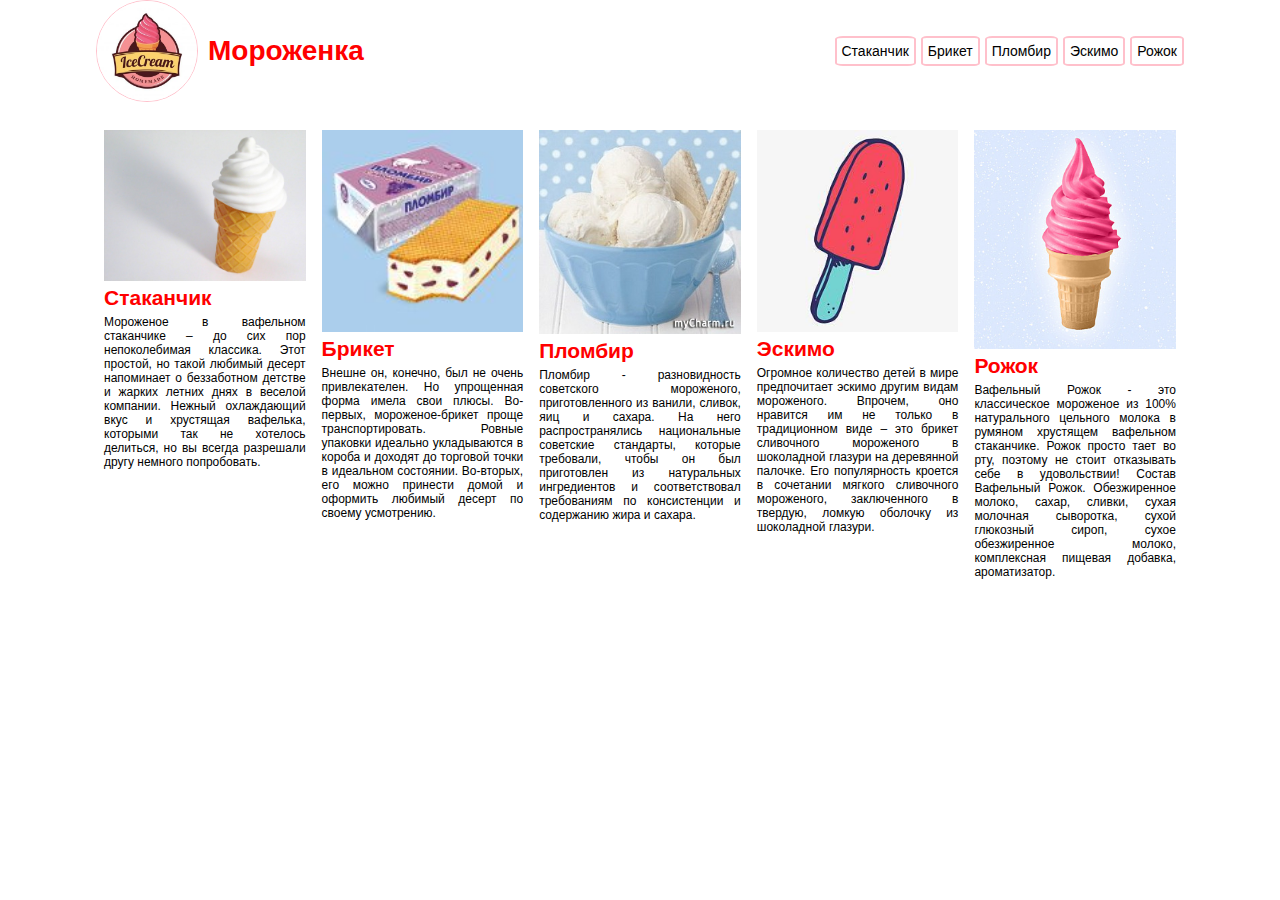
<file: index.html>
<html>
    <head>
        <link rel="stylesheet" href="style.css">
        <link rel="icon" href="logo.jpg">
        <title>Сайт мороженое</title>
    </head>
    <body>
        <div class="one">
            <div class="logo">
                <img src="logo.jpg">
                <h1>Мороженка</h1>
            </div>
            <div class="menu">
                <a href="stakanchik.html">Стаканчик</a>
                <a href="briket.html">Брикет</a>
                <a href="plombir.html">Пломбир</a>
                <a href="">Эскимо</a>
                <a href="">Рожок</a>
            </div>
        </div>
        <div class="two">
            <div class="card">
                <img src="stakanchik.jpg">
                <h2>Стаканчик</h2>
                <p>Мороженое в вафельном стаканчике – до сих пор непоколебимая классика. Этот простой, но такой любимый десерт напоминает о беззаботном детстве и жарких летних днях в веселой компании. Нежный охлаждающий вкус и хрустящая вафелька, которыми так не хотелось делиться, но вы всегда разрешали другу немного попробовать.
                </p>
            </div>
            <div class="card">
                <img src="briket.jpg">
                <h2>Брикет</h2>
                <p>Внешне он, конечно, был не очень привлекателен. Но упрощенная форма имела свои плюсы. Во-первых, мороженое-брикет проще транспортировать. Ровные упаковки идеально укладываются в короба и доходят до торговой точки в идеальном состоянии. Во-вторых, его можно принести домой и оформить любимый десерт по своему усмотрению.
                </p>
            </div>
            <div class="card">
                <img src="plombir.jpg">
                <h2>Пломбир</h2>
                <p>Пломбир - разновидность советского мороженого, приготовленного из ванили, сливок, яиц и сахара. На него распространялись национальные советские стандарты, которые требовали, чтобы он был приготовлен из натуральных ингредиентов и соответствовал требованиям по консистенции и содержанию жира и сахара.
                </p>
            </div>
            <div class="card">
                <img src="escimo2.jpg">
                <h2>Эскимо</h2>
                <p>Огромное количество детей в мире предпочитает эскимо другим видам мороженого. Впрочем, оно нравится им не только в традиционном виде – это брикет сливочного мороженого в шоколадной глазури на деревянной палочке. Его популярность кроется в сочетании мягкого сливочного мороженого, заключенного в твердую, ломкую оболочку из шоколадной глазури. 
                </p>
            </div>
            <div class="card">
                <img src="rojok.jpg">
                <h2>Рожок</h2>
                <p>Вафельный Рожок - это классическое мороженое из 100% натурального цельного молока в румяном хрустящем вафельном стаканчике. Рожок просто тает во рту, поэтому не стоит отказывать себе в удовольствии! Состав Вафельный Рожок. Обезжиренное молоко, сахар, сливки, сухая молочная сыворотка, сухой глюкозный сироп, сухое обезжиренное молоко, комплексная пищевая добавка, ароматизатор.
                </p>
            </div>
        </div>
    </body>
</html>
</file>
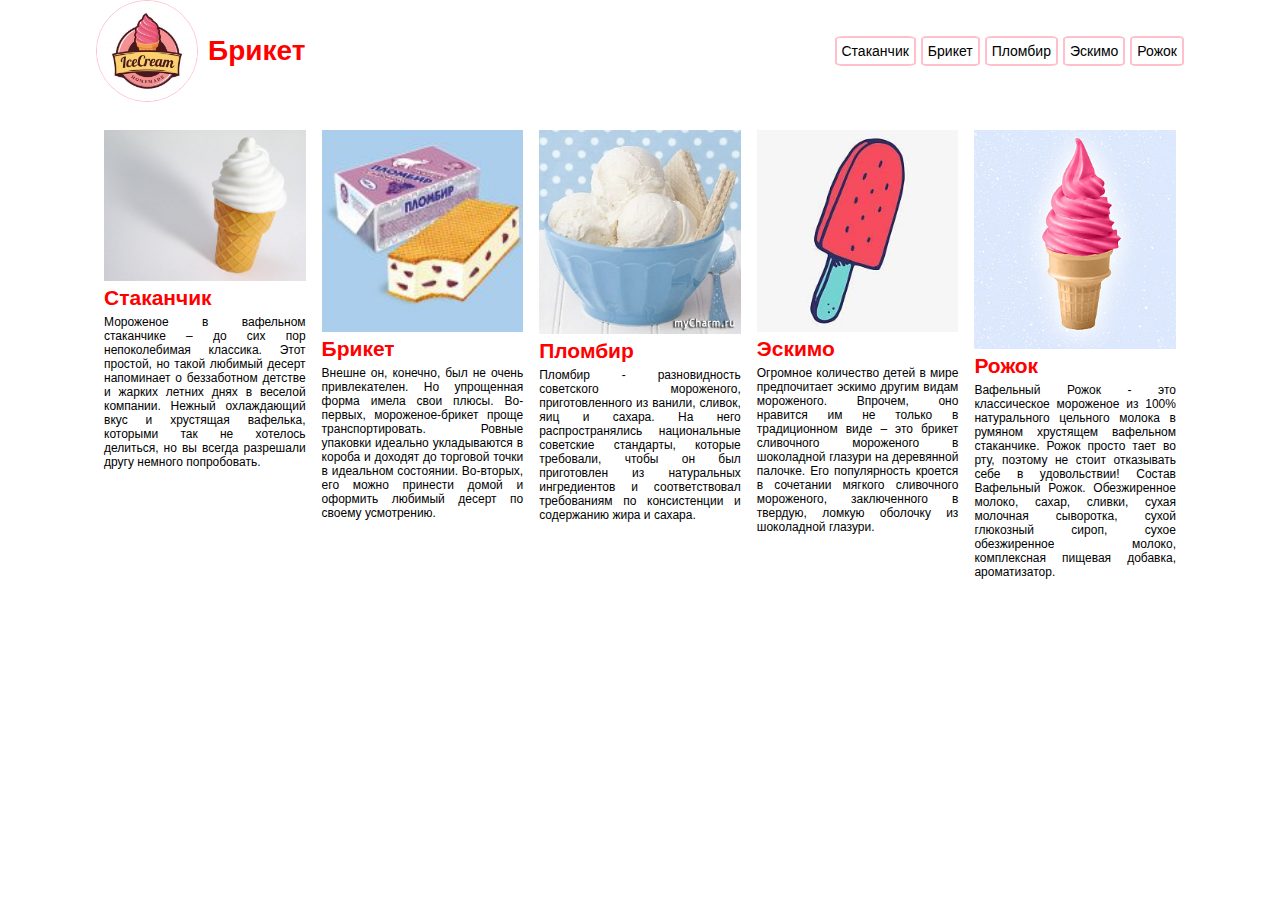
<file: briket.html>
<html>
    <head>
        <link rel="stylesheet" href="style.css">
        <link rel="icon" href="logo.jpg">
        <title>Сайт мороженое</title>
    </head>
    <body>
        <div class="one">
            <div class="logo">
                <img src="logo.jpg">
                <h1>Брикет</h1>
            </div>
            <div class="menu">
                <a href="stakanchik.html">Стаканчик</a>
                <a href="briket.html">Брикет</a>
                <a href="plombir.html">Пломбир</a>
                <a href="escimo.html">Эскимо</a>
                <a href="rojok.html">Рожок</a>
            </div>
        </div>
        <div class="two">
            <div class="card">
                <img src="stakanchik.jpg">
                <h2>Стаканчик</h2>
                <p>Мороженое в вафельном стаканчике – до сих пор непоколебимая классика. Этот простой, но такой любимый десерт напоминает о беззаботном детстве и жарких летних днях в веселой компании. Нежный охлаждающий вкус и хрустящая вафелька, которыми так не хотелось делиться, но вы всегда разрешали другу немного попробовать.
                </p>
            </div>
            <div class="card">
                <img src="briket.jpg">
                <h2>Брикет</h2>
                <p>Внешне он, конечно, был не очень привлекателен. Но упрощенная форма имела свои плюсы. Во-первых, мороженое-брикет проще транспортировать. Ровные упаковки идеально укладываются в короба и доходят до торговой точки в идеальном состоянии. Во-вторых, его можно принести домой и оформить любимый десерт по своему усмотрению.
                </p>
            </div>
            <div class="card">
                <img src="plombir.jpg">
                <h2>Пломбир</h2>
                <p>Пломбир - разновидность советского мороженого, приготовленного из ванили, сливок, яиц и сахара. На него распространялись национальные советские стандарты, которые требовали, чтобы он был приготовлен из натуральных ингредиентов и соответствовал требованиям по консистенции и содержанию жира и сахара.
                </p>
            </div>
            <div class="card">
                <img src="escimo2.jpg">
                <h2>Эскимо</h2>
                <p>Огромное количество детей в мире предпочитает эскимо другим видам мороженого. Впрочем, оно нравится им не только в традиционном виде – это брикет сливочного мороженого в шоколадной глазури на деревянной палочке. Его популярность кроется в сочетании мягкого сливочного мороженого, заключенного в твердую, ломкую оболочку из шоколадной глазури. 
                </p>
            </div>
            <div class="card">
                <img src="rojok.jpg">
                <h2>Рожок</h2>
                <p>Вафельный Рожок - это классическое мороженое из 100% натурального цельного молока в румяном хрустящем вафельном стаканчике. Рожок просто тает во рту, поэтому не стоит отказывать себе в удовольствии! Состав Вафельный Рожок. Обезжиренное молоко, сахар, сливки, сухая молочная сыворотка, сухой глюкозный сироп, сухое обезжиренное молоко, комплексная пищевая добавка, ароматизатор.
                </p>
            </div>
        </div>
    </body>
</html>
</file>
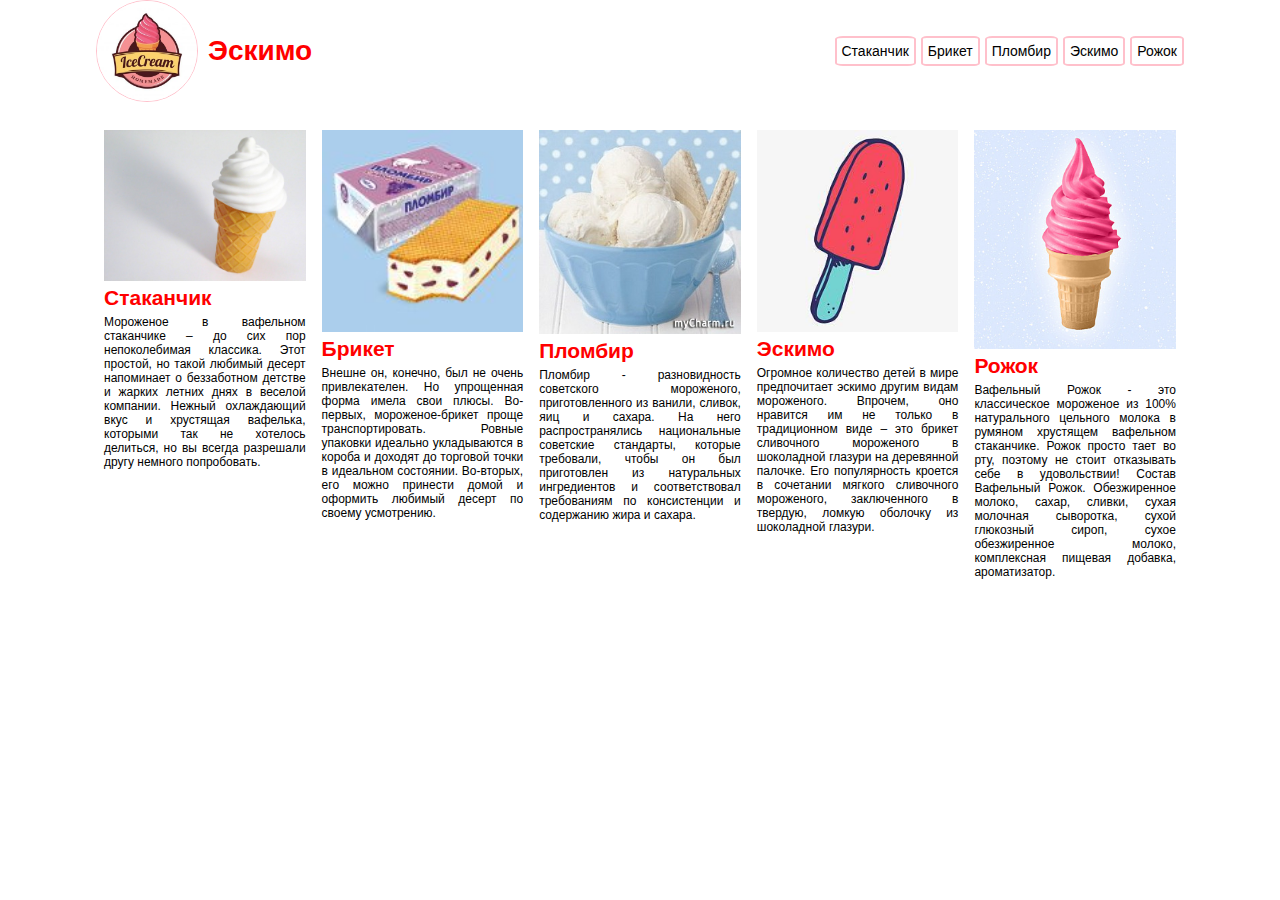
<file: escimo.html>
<html>
    <head>
        <link rel="stylesheet" href="style.css">
        <link rel="icon" href="logo.jpg">
        <title>Сайт мороженое</title>
    </head>
    <body>
        <div class="one">
            <div class="logo">
                <img src="logo.jpg">
                <h1>Эскимо</h1>
            </div>
            <div class="menu">
                <a href="stakanchik.html">Стаканчик</a>
                <a href="briket.html">Брикет</a>
                <a href="plombir.html">Пломбир</a>
                <a href="escimo.html">Эскимо</a>
                <a href="rojok.html">Рожок</a>
            </div>
        </div>
        <div class="two">
            <div class="card">
                <img src="stakanchik.jpg">
                <h2>Стаканчик</h2>
                <p>Мороженое в вафельном стаканчике – до сих пор непоколебимая классика. Этот простой, но такой любимый десерт напоминает о беззаботном детстве и жарких летних днях в веселой компании. Нежный охлаждающий вкус и хрустящая вафелька, которыми так не хотелось делиться, но вы всегда разрешали другу немного попробовать.
                </p>
            </div>
            <div class="card">
                <img src="briket.jpg">
                <h2>Брикет</h2>
                <p>Внешне он, конечно, был не очень привлекателен. Но упрощенная форма имела свои плюсы. Во-первых, мороженое-брикет проще транспортировать. Ровные упаковки идеально укладываются в короба и доходят до торговой точки в идеальном состоянии. Во-вторых, его можно принести домой и оформить любимый десерт по своему усмотрению.
                </p>
            </div>
            <div class="card">
                <img src="plombir.jpg">
                <h2>Пломбир</h2>
                <p>Пломбир - разновидность советского мороженого, приготовленного из ванили, сливок, яиц и сахара. На него распространялись национальные советские стандарты, которые требовали, чтобы он был приготовлен из натуральных ингредиентов и соответствовал требованиям по консистенции и содержанию жира и сахара.
                </p>
            </div>
            <div class="card">
                <img src="escimo2.jpg">
                <h2>Эскимо</h2>
                <p>Огромное количество детей в мире предпочитает эскимо другим видам мороженого. Впрочем, оно нравится им не только в традиционном виде – это брикет сливочного мороженого в шоколадной глазури на деревянной палочке. Его популярность кроется в сочетании мягкого сливочного мороженого, заключенного в твердую, ломкую оболочку из шоколадной глазури. 
                </p>
            </div>
            <div class="card">
                <img src="rojok.jpg">
                <h2>Рожок</h2>
                <p>Вафельный Рожок - это классическое мороженое из 100% натурального цельного молока в румяном хрустящем вафельном стаканчике. Рожок просто тает во рту, поэтому не стоит отказывать себе в удовольствии! Состав Вафельный Рожок. Обезжиренное молоко, сахар, сливки, сухая молочная сыворотка, сухой глюкозный сироп, сухое обезжиренное молоко, комплексная пищевая добавка, ароматизатор.
                </p>
            </div>
        </div>
    </body>
</html>
</file>
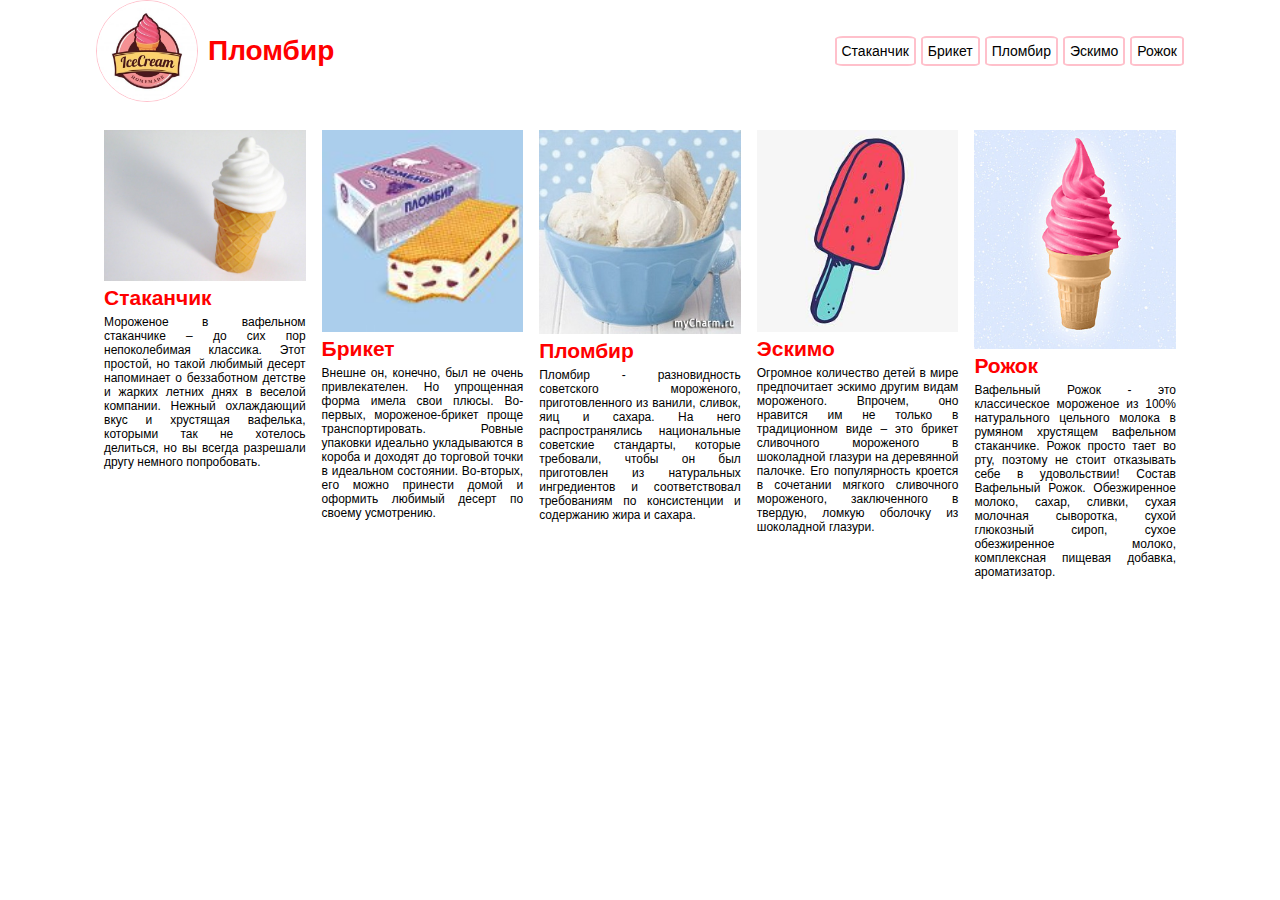
<file: plombir.html>
<html>
    <head>
        <link rel="stylesheet" href="style.css">
        <link rel="icon" href="logo.jpg">
        <title>Сайт мороженое</title>
    </head>
    <body>
        <div class="one">
            <div class="logo">
                <img src="logo.jpg">
                <h1>Пломбир</h1>
            </div>
            <div class="menu">
                <a href="stakanchik.html">Стаканчик</a>
                <a href="briket.html">Брикет</a>
                <a href="plombir.html">Пломбир</a>
                <a href="escimo.html">Эскимо</a>
                <a href="rojok.html">Рожок</a>
            </div>
        </div>
        <div class="two">
            <div class="card">
                <img src="stakanchik.jpg">
                <h2>Стаканчик</h2>
                <p>Мороженое в вафельном стаканчике – до сих пор непоколебимая классика. Этот простой, но такой любимый десерт напоминает о беззаботном детстве и жарких летних днях в веселой компании. Нежный охлаждающий вкус и хрустящая вафелька, которыми так не хотелось делиться, но вы всегда разрешали другу немного попробовать.
                </p>
            </div>
            <div class="card">
                <img src="briket.jpg">
                <h2>Брикет</h2>
                <p>Внешне он, конечно, был не очень привлекателен. Но упрощенная форма имела свои плюсы. Во-первых, мороженое-брикет проще транспортировать. Ровные упаковки идеально укладываются в короба и доходят до торговой точки в идеальном состоянии. Во-вторых, его можно принести домой и оформить любимый десерт по своему усмотрению.
                </p>
            </div>
            <div class="card">
                <img src="plombir.jpg">
                <h2>Пломбир</h2>
                <p>Пломбир - разновидность советского мороженого, приготовленного из ванили, сливок, яиц и сахара. На него распространялись национальные советские стандарты, которые требовали, чтобы он был приготовлен из натуральных ингредиентов и соответствовал требованиям по консистенции и содержанию жира и сахара.
                </p>
            </div>
            <div class="card">
                <img src="escimo2.jpg">
                <h2>Эскимо</h2>
                <p>Огромное количество детей в мире предпочитает эскимо другим видам мороженого. Впрочем, оно нравится им не только в традиционном виде – это брикет сливочного мороженого в шоколадной глазури на деревянной палочке. Его популярность кроется в сочетании мягкого сливочного мороженого, заключенного в твердую, ломкую оболочку из шоколадной глазури. 
                </p>
            </div>
            <div class="card">
                <img src="rojok.jpg">
                <h2>Рожок</h2>
                <p>Вафельный Рожок - это классическое мороженое из 100% натурального цельного молока в румяном хрустящем вафельном стаканчике. Рожок просто тает во рту, поэтому не стоит отказывать себе в удовольствии! Состав Вафельный Рожок. Обезжиренное молоко, сахар, сливки, сухая молочная сыворотка, сухой глюкозный сироп, сухое обезжиренное молоко, комплексная пищевая добавка, ароматизатор.
                </p>
            </div>
        </div>
    </body>
</html>
</file>
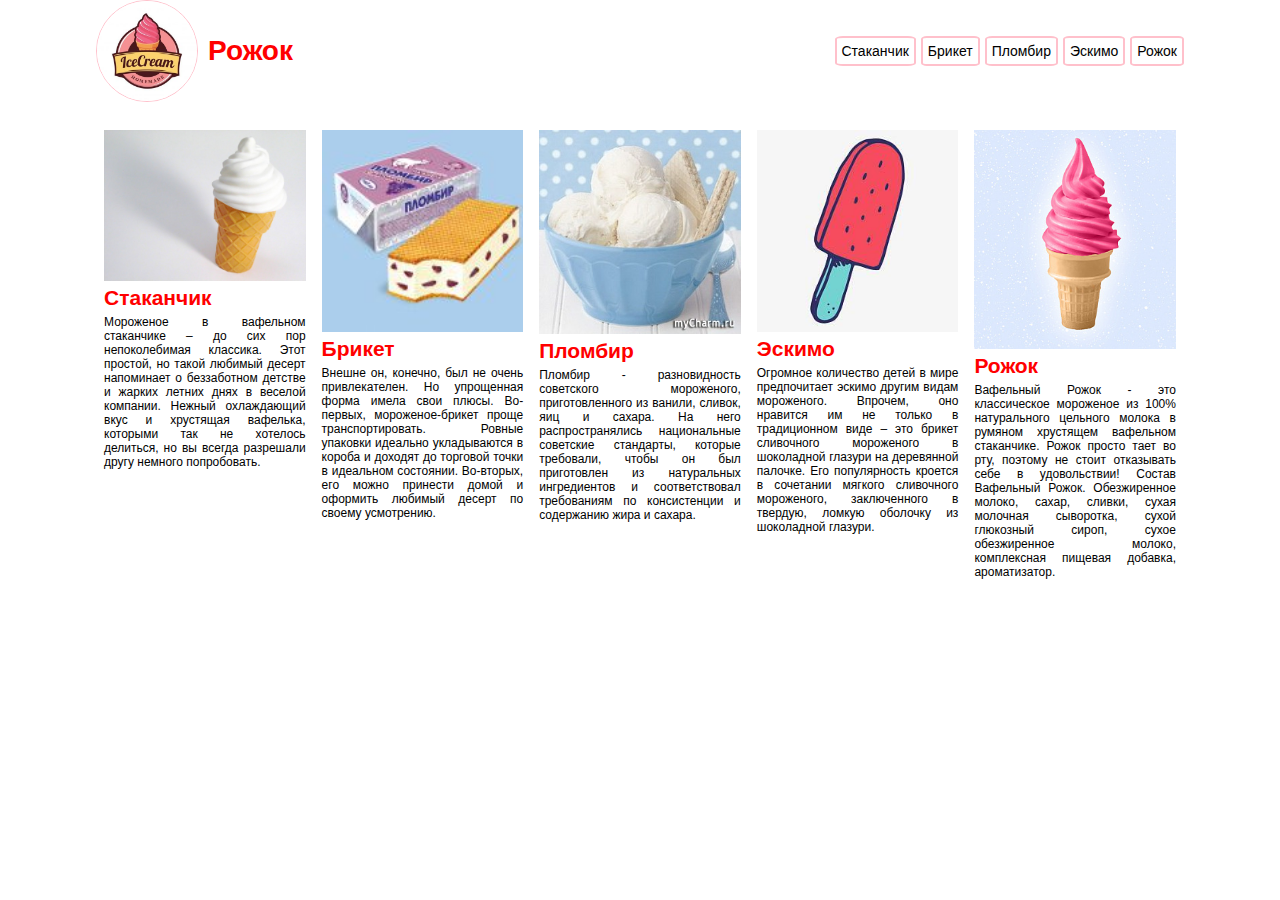
<file: rojok.html>
<html>
    <head>
        <link rel="stylesheet" href="style.css">
        <link rel="icon" href="logo.jpg">
        <title>Сайт мороженое</title>
    </head>
    <body>
        <div class="one">
            <div class="logo">
                <img src="logo.jpg">
                <h1>Рожок</h1>
            </div>
            <div class="menu">
                <a href="stakanchik.html">Стаканчик</a>
                <a href="briket.html">Брикет</a>
                <a href="plombir.html">Пломбир</a>
                <a href="escimo.html">Эскимо</a>
                <a href="rojok.html">Рожок</a>
            </div>
        </div>
        <div class="two">
            <div class="card">
                <img src="stakanchik.jpg">
                <h2>Стаканчик</h2>
                <p>Мороженое в вафельном стаканчике – до сих пор непоколебимая классика. Этот простой, но такой любимый десерт напоминает о беззаботном детстве и жарких летних днях в веселой компании. Нежный охлаждающий вкус и хрустящая вафелька, которыми так не хотелось делиться, но вы всегда разрешали другу немного попробовать.
                </p>
            </div>
            <div class="card">
                <img src="briket.jpg">
                <h2>Брикет</h2>
                <p>Внешне он, конечно, был не очень привлекателен. Но упрощенная форма имела свои плюсы. Во-первых, мороженое-брикет проще транспортировать. Ровные упаковки идеально укладываются в короба и доходят до торговой точки в идеальном состоянии. Во-вторых, его можно принести домой и оформить любимый десерт по своему усмотрению.
                </p>
            </div>
            <div class="card">
                <img src="plombir.jpg">
                <h2>Пломбир</h2>
                <p>Пломбир - разновидность советского мороженого, приготовленного из ванили, сливок, яиц и сахара. На него распространялись национальные советские стандарты, которые требовали, чтобы он был приготовлен из натуральных ингредиентов и соответствовал требованиям по консистенции и содержанию жира и сахара.
                </p>
            </div>
            <div class="card">
                <img src="escimo2.jpg">
                <h2>Эскимо</h2>
                <p>Огромное количество детей в мире предпочитает эскимо другим видам мороженого. Впрочем, оно нравится им не только в традиционном виде – это брикет сливочного мороженого в шоколадной глазури на деревянной палочке. Его популярность кроется в сочетании мягкого сливочного мороженого, заключенного в твердую, ломкую оболочку из шоколадной глазури. 
                </p>
            </div>
            <div class="card">
                <img src="rojok.jpg">
                <h2>Рожок</h2>
                <p>Вафельный Рожок - это классическое мороженое из 100% натурального цельного молока в румяном хрустящем вафельном стаканчике. Рожок просто тает во рту, поэтому не стоит отказывать себе в удовольствии! Состав Вафельный Рожок. Обезжиренное молоко, сахар, сливки, сухая молочная сыворотка, сухой глюкозный сироп, сухое обезжиренное молоко, комплексная пищевая добавка, ароматизатор.
                </p>
            </div>
        </div>
    </body>
</html>
</file>
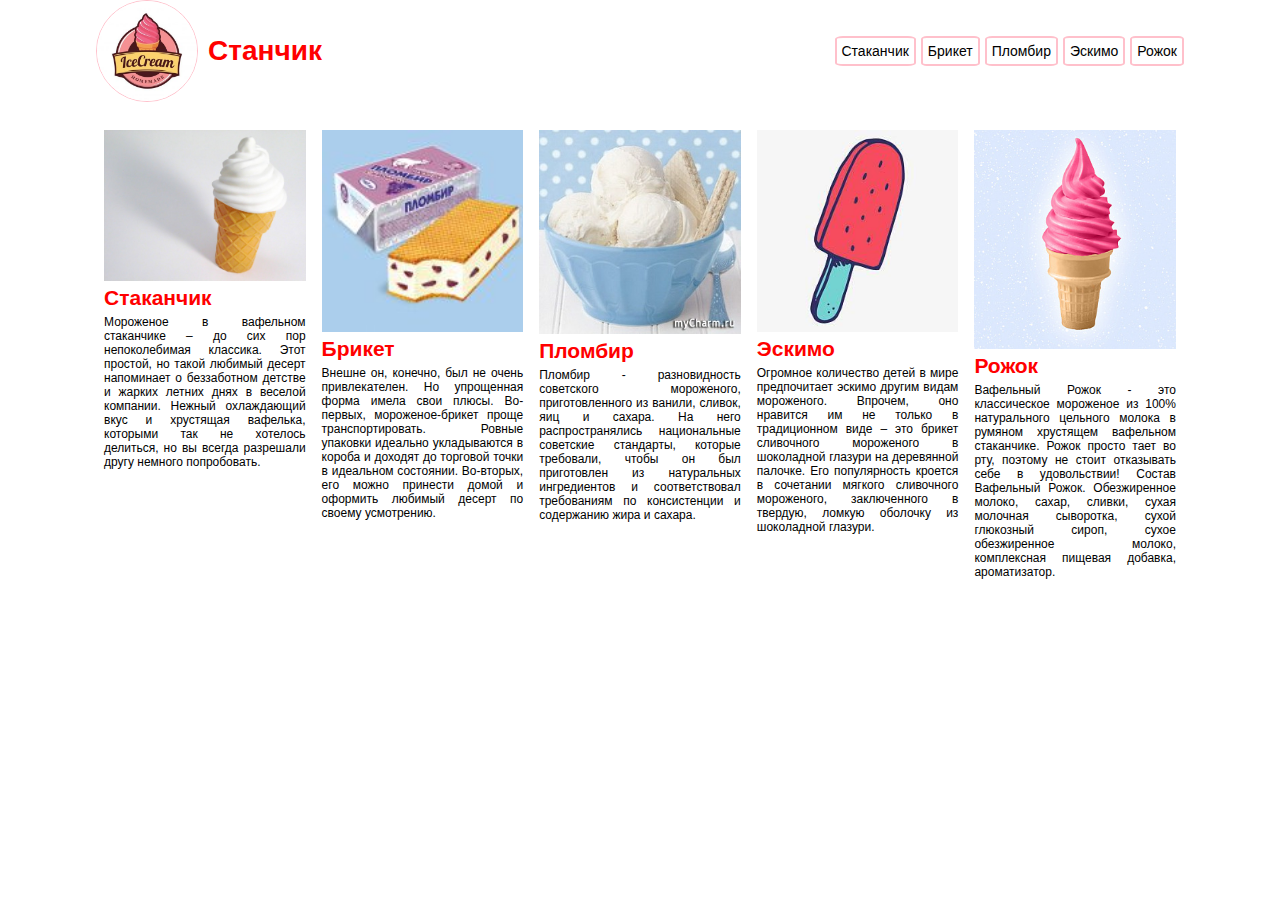
<file: stakanchik.html>
<html>
    <head>
        <link rel="stylesheet" href="style.css">
        <link rel="icon" href="logo.jpg">
        <title>Сайт мороженое</title>
    </head>
    <body>
        <div class="one">
            <div class="logo">
                <img src="logo.jpg">
                <h1>Станчик</h1>
            </div>
            <div class="menu">
                <a href="stakanchik.html">Стаканчик</a>
                <a href="briket.html">Брикет</a>
                <a href="plombir.html">Пломбир</a>
                <a href="escimo.html">Эскимо</a>
                <a href="rojok.html">Рожок</a>
            </div>
        </div>
        <div class="two">
            <div class="card">
                <img src="stakanchik.jpg">
                <h2>Стаканчик</h2>
                <p>Мороженое в вафельном стаканчике – до сих пор непоколебимая классика. Этот простой, но такой любимый десерт напоминает о беззаботном детстве и жарких летних днях в веселой компании. Нежный охлаждающий вкус и хрустящая вафелька, которыми так не хотелось делиться, но вы всегда разрешали другу немного попробовать.
                </p>
            </div>
            <div class="card">
                <img src="briket.jpg">
                <h2>Брикет</h2>
                <p>Внешне он, конечно, был не очень привлекателен. Но упрощенная форма имела свои плюсы. Во-первых, мороженое-брикет проще транспортировать. Ровные упаковки идеально укладываются в короба и доходят до торговой точки в идеальном состоянии. Во-вторых, его можно принести домой и оформить любимый десерт по своему усмотрению.
                </p>
            </div>
            <div class="card">
                <img src="plombir.jpg">
                <h2>Пломбир</h2>
                <p>Пломбир - разновидность советского мороженого, приготовленного из ванили, сливок, яиц и сахара. На него распространялись национальные советские стандарты, которые требовали, чтобы он был приготовлен из натуральных ингредиентов и соответствовал требованиям по консистенции и содержанию жира и сахара.
                </p>
            </div>
            <div class="card">
                <img src="escimo2.jpg">
                <h2>Эскимо</h2>
                <p>Огромное количество детей в мире предпочитает эскимо другим видам мороженого. Впрочем, оно нравится им не только в традиционном виде – это брикет сливочного мороженого в шоколадной глазури на деревянной палочке. Его популярность кроется в сочетании мягкого сливочного мороженого, заключенного в твердую, ломкую оболочку из шоколадной глазури. 
                </p>
            </div>
            <div class="card">
                <img src="rojok.jpg">
                <h2>Рожок</h2>
                <p>Вафельный Рожок - это классическое мороженое из 100% натурального цельного молока в румяном хрустящем вафельном стаканчике. Рожок просто тает во рту, поэтому не стоит отказывать себе в удовольствии! Состав Вафельный Рожок. Обезжиренное молоко, сахар, сливки, сухая молочная сыворотка, сухой глюкозный сироп, сухое обезжиренное молоко, комплексная пищевая добавка, ароматизатор.
                </p>
            </div>
        </div>
    </body>
</html>
</file>
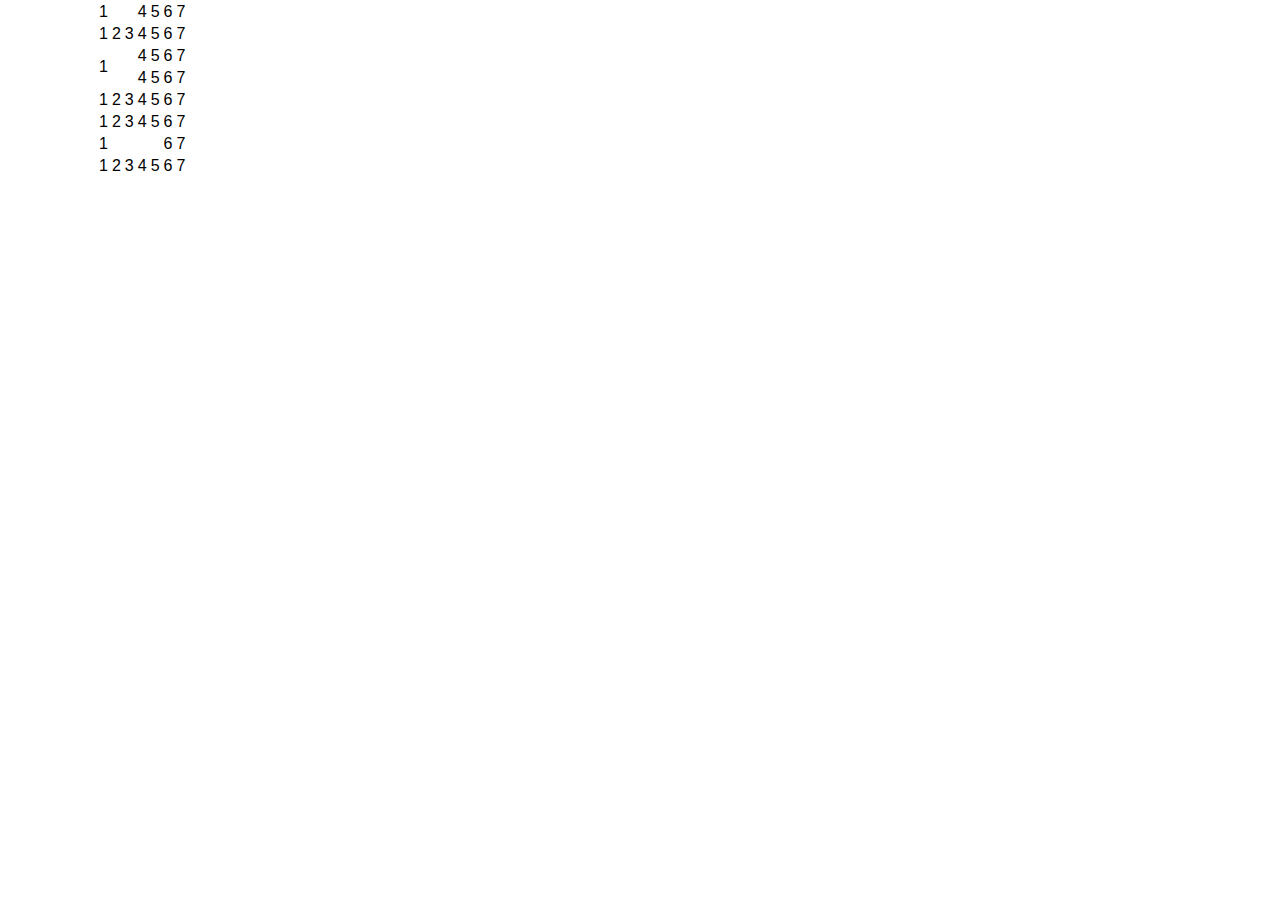
<file: table.html>
<html> 
<head>
    <link rel="stylesheet" href="style.css">
    <table>
    <tr>
        <td colspan="3">1</td>
        <td>4</td>
        <td>5</td>
        <td>6</td>
        <td>7</td>
    </tr>
    <tr class="grey">
        <td>1</td>
        <td>2</td>
        <td>3</td>
        <td>4</td>
        <td>5</td>
        <td>6</td>
        <td>7</td>
    </tr>
        
    <tr>
        <td rowspan="2" colspan="3">1</td>
        <td>4</td>
        <td>5</td>
        <td>6</td>
        <td>7</td>
    </tr>
        
    <tr>
        <td>4</td>
        <td>5</td>
        <td>6</td>
        <td>7</td>
    </tr>
        
    <tr>
        <td>1</td>
        <td>2</td>
        <td>3</td>
        <td>4</td>
        <td>5</td>
        <td>6</td>
        <td>7</td>
    </tr>
        
    <tr>
        <td>1</td>
        <td>2</td>
        <td>3</td>
        <td>4</td>
        <td>5</td>
        <td>6</td>
        <td>7</td>
    </tr>
        
    <tr class="green">
        <td colspan="5">1</td>
        <td>6</td>
        <td>7</td>
    </tr>
        
    <tr>
        <td>1</td>
        <td>2</td>
        <td>3</td>
        <td>4</td>
        <td>5</td>
        <td>6</td>
        <td>7</td>
    </tr>
   
        
    </table>
    
</head>

</html>
</file>
<file: style.css>
body {
    width: 85%;
    margin: auto;
    font-family: Arial;
    font-size: 14px;
}
.one {
    display: flex;
    justify-content: space-between;
    align-items: center;
    margin-bottom: 20px;
    
}
.logo {
    display: flex;
    align-items: center;
}
.logo img {
    width: 100px;
    border: 1px solid Pink;
    border-radius: 50%;
    margin-right: 10px;
}
.logo h1 {
    color: red;
}
.menu {
    display: flex;
}
.menu a {
    color: black;
    text-decoration: none;
    border: 2px solid pink;
    margin-left: 5px;
    padding: 5px;
    width: 20%;
    text-align: center;
    border-radius: 10%;
}
.menu a:hover {
    border: 1px solid pink;
    background-color: pink;
    color: white;
    margin-left: 5px;
    padding: 5px;
    width: 20%;
    text-align: center;
    border-radius: 10%;
}
.menu a:active {
    border: 1px solid pink;
    background-color: pink;
    color: white;
    margin-left: 5px;
    padding: 5px;
    width: 20%;
    text-align: center;
    border-radius: 10%;
}
.two {
    display: flex;
    justify-content: space-between;
}
.card {
    width: 20%;
    padding: 8px;
}
.card img {
    width: 100%;
}
.card h2 {
    color: red;
    margin-bottom: 0px;
    margin-top: 5px;
}
.card p {
    margin-bottom: 0px;
    margin-top: 5px;
    text-align: justify;
    font-size: 12px;
}
</file>
